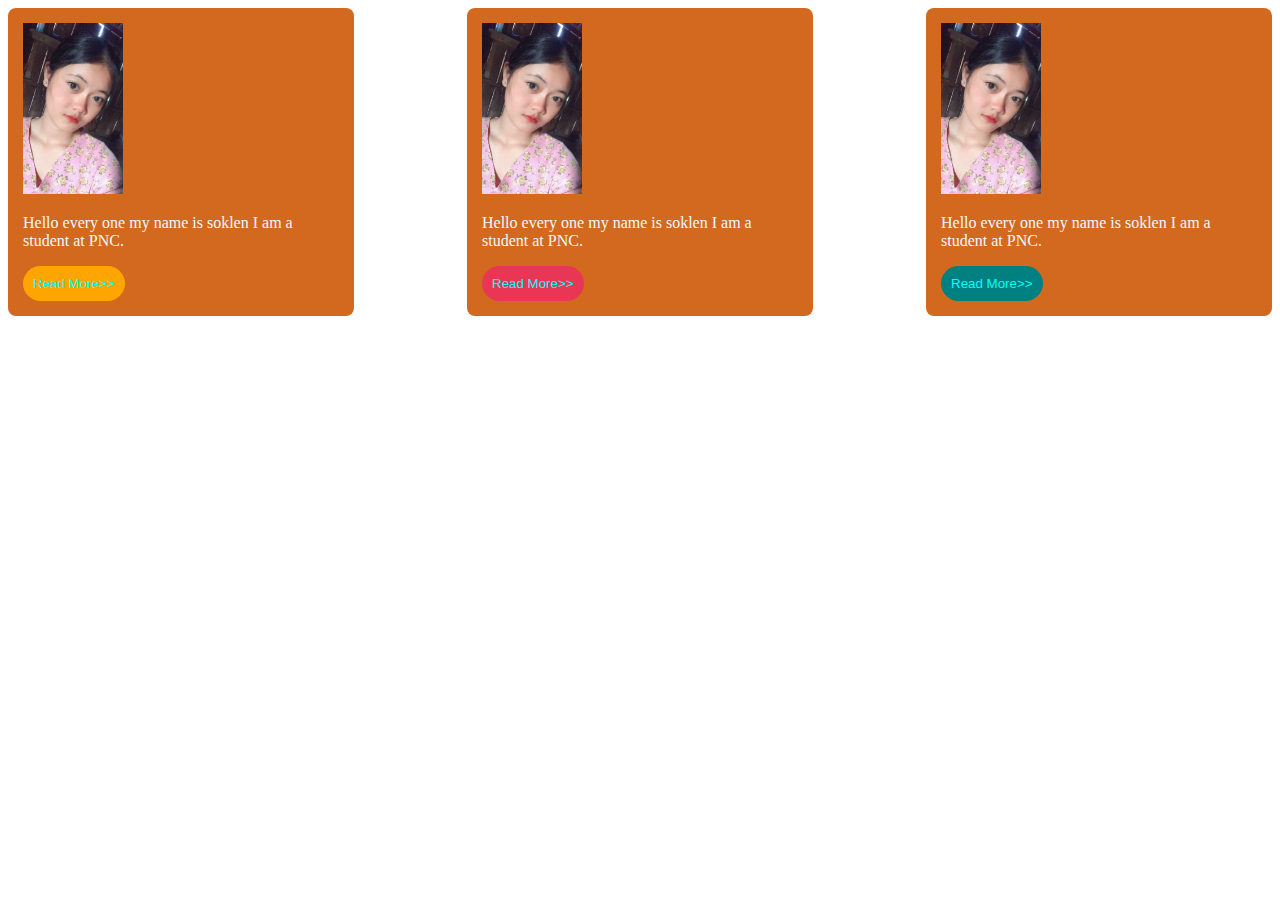
<file: 25/index.html>
<!DOCTYPE html>
<html lang="en">
<head>
    <meta charset="UTF-8">
    <meta name="viewport" content="width=device-width, initial-scale=1.0">
    <title>Prectice</title>
    <link rel="stylesheet" href="style.css">
</head>
<body>
    </header>
       <div class="container">
              <div class="card">
                  <div class="card-header">
                    <img src="image/photo_2023-09-29_19-58-24.jpg" alt="" width="100">
                  </div>
                <div class="crad-body">
                    <p>Hello every one my name is soklen I am a student at PNC.</p>
                    <button class="btn-orange"> Read More>></button>
                </div>
              </div>
              <div class="card">
                  <div class="card-header">
                    <img src="image/photo_2023-09-29_19-58-24.jpg" alt="" width="100">
                  </div>
                <div class="crad-body">
                    <p>Hello every one my name is soklen I am a student at PNC.</p>
                    <button class="btn-pink"> Read More>></button>
                </div>
              </div>
              <div class="card">
                  <div class="card-header">
                    <img src="image/photo_2023-09-29_19-58-24.jpg" alt="" width="100">
                  </div>
                <div class="crad-body">
                    <p>Hello every one my name is soklen I am a student at PNC.</p>
                    <button class="btn-teal"> Read More>></button>
                </div>
              </div>
        </div>
</body>
</html>
</file>
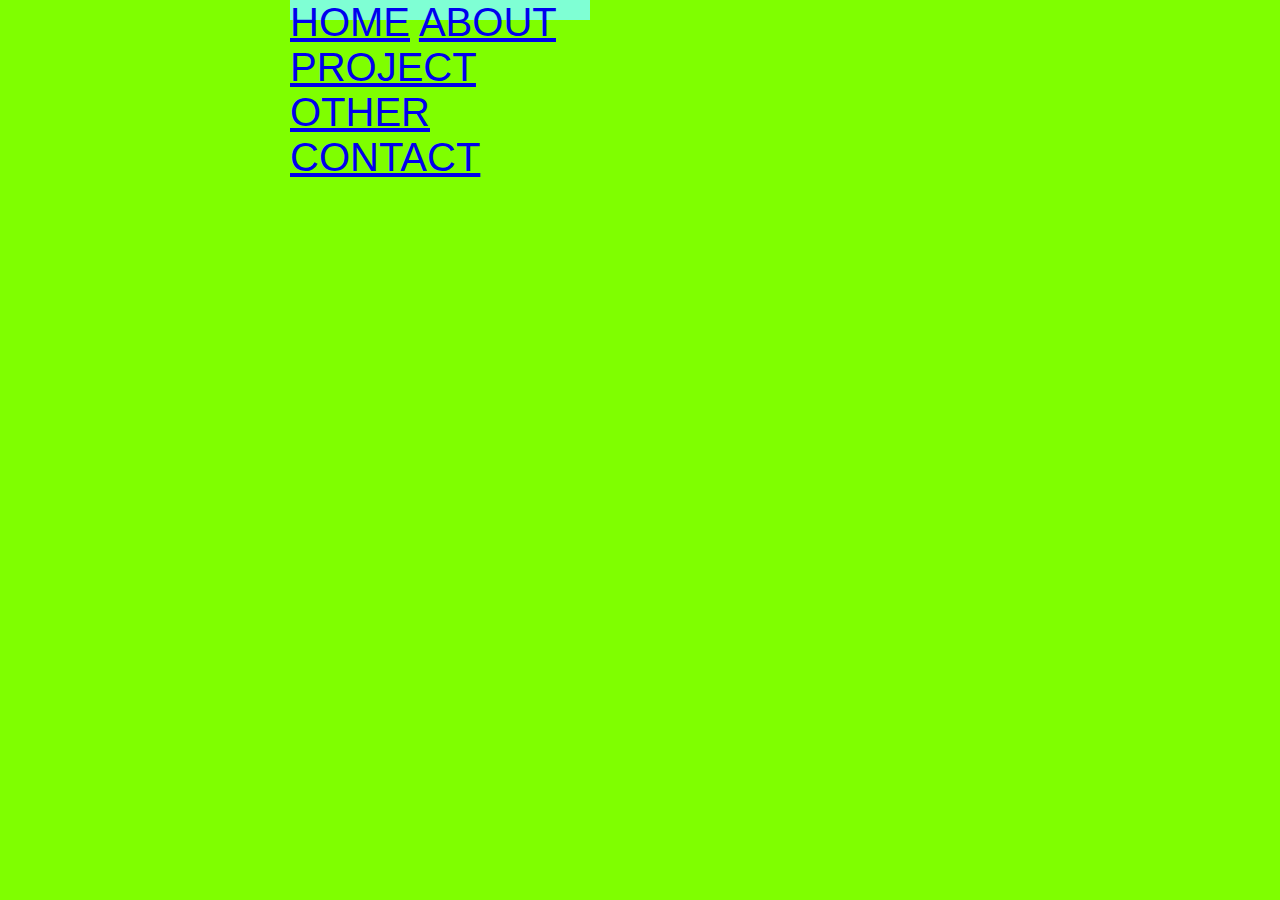
<file: pofolio/index.html>
<!DOCTYPE html>
<html lang="en">
<head>
    <meta charset="UTF-8">
    <meta name="viewport" content="width=device-width, initial-scale=1.0">
    <title>Document</title>
    <link rel="stylesheet" href="style.css">
</head>
<body>
   <header class="container">
    <eye class="home">
        <a href="#home">HOME</a>
        <a href="#about">ABOUT</a> 
        <a href="#project">PROJECT</a>
        <a href="#other">OTHER</a>
        <a href="#contact">CONTACT</a>
     </eye>
     <img src="./photose/photo_2024-07-22_06-50-16.jpg" alt="">
      
   </header> 
    
    
    </eye>
      
       </div>
</body>
</html>
</file>
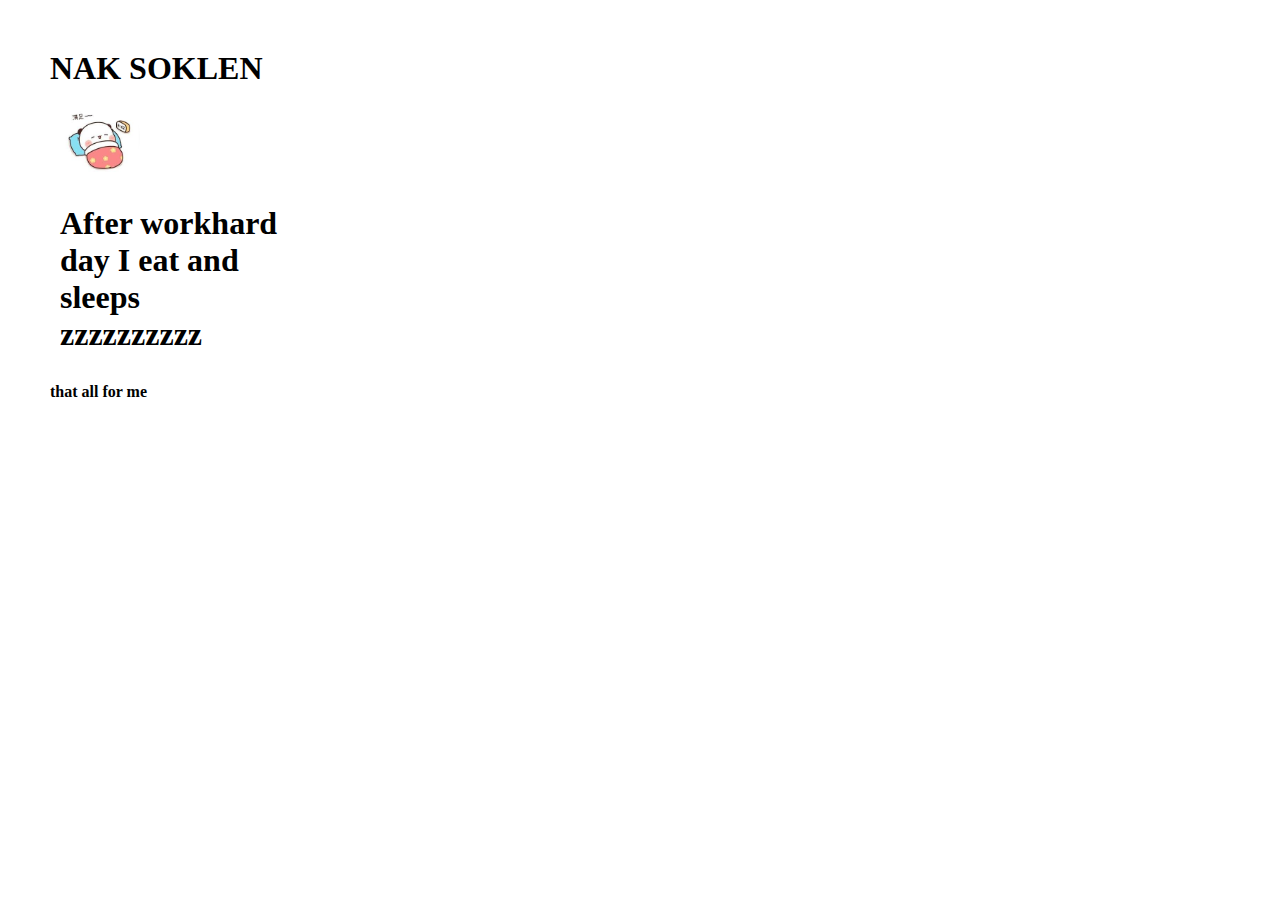
<file: property/index.html>
<!DOCTYPE html>
<html lang="en">
<head>
    <meta charset="UTF-8">
    <meta name="viewport" content="width=device-width, initial-scale=1.0">
    <title>Document</title>
    <link rel="stylesheet" href="style.css">
</head>
<body>
    <div class="container">
        <div class="body">
            <h1> NAK SOKLEN
                <img src="photo/photo_2024-04-02_14-22-05.jpg" alt="">
                <p> After workhard day I eat and sleeps zzzzzzzzzz</p>
                <h4>that all for me </h4>
            </h1>
        
        </div>

    </div>
</body>
</html>
</file>
<file: 25/style.css>
.body {
    background-color: white;
    
}
.container {
    display: flex;
    justify-content: space-between;
}
.card {
    width: 25%;
    background: chocolate;
    padding: 15px;
    border-radius: 8px;
    color: aliceblue;
    
img {
    border-radius: ;
}
.card:hover {
    box-shadow: rgba(0, 0, 0, 0.3) 0px 19px 38px, rgba(0, 0, 0, 0.22) 0px 15px 12px;
}
button {
    padding: 10px;
    border: none;
    color: rgb(5, 253, 253);
   
    border-radius: 40px;
}
.btn-orange {
    background: orange;
}
.btn-pink {
    background:rgb(233, 54, 84);
}
.btn-teal {
    background: teal;
}
</file>
<file: pofolio/style.css>
* {
  margin: 0;
  padding: 0;
  box-sizing: border-box;
}
body {
    background-color: chartreuse;
}
.container {
    width: 100%;
    height: 100vh;
    background-image: url( https://png.pngtree.com/thumb_back/fh260/background/20210324/pngtree-abstract-playful-portfolio-pink-memphis-image_593415.jpg);
    background-size: cover;
    background-position: center;
    display: flex;
    justify-content: center;
}
.container img {
    border-radius: 200px;
    width: 400px;
    height: 400px;
    border: none;
    position: relative;
    left: 700px;
    top: 100px;
    position: relative;
    top: 200px;

}
.home{
     width: 300px;
     height: 20px;
     background-color: aquamarine;
     color:black;
     font-size: 40px;
     font-family: sans-serif;
}
</file>
<file: property/style.css>
*{
    margin: 0;
    padding: 10px;
    box-sizing: border-box;
}
.container {
    width: 300px;
    height: 60vh;
    background-image: url(https://i.pinimg.com/564x/60/b3/b8/60b3b888914534cfa940f458c2143798.jpg);
 }
 .body img {  
    width: 100px;
    height: 100px;
    border-radius: 50px;
 }
</file>
